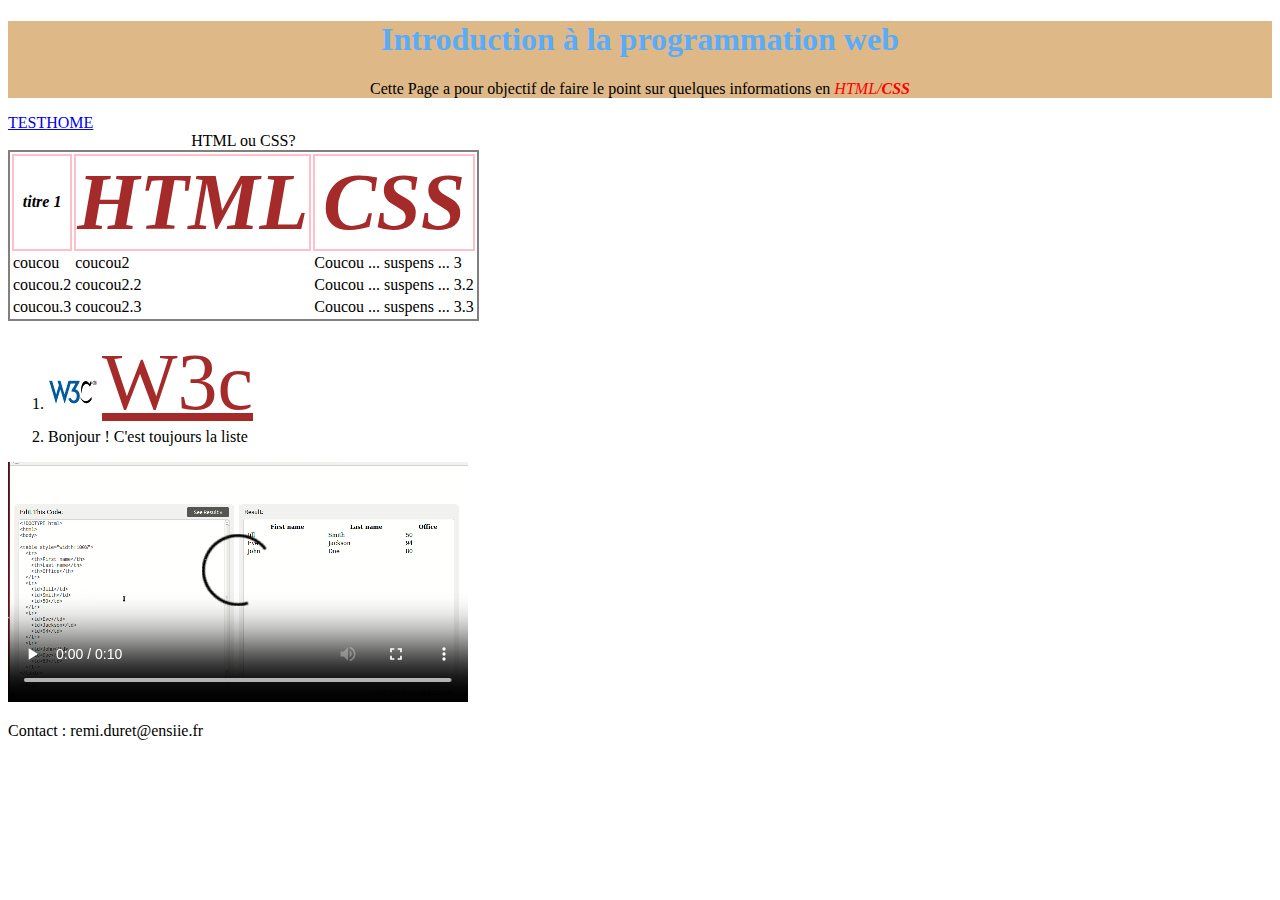
<file: TP1/index.html>
<!DOCTYPE html>
<html>
    <head>
        <meta charset="utf-8"/>
        <title>Programmation web ENSIIE</title>
        <link rel="stylesheet" href="style.css">
    </head>
    <body>
        <header>
            <h1>Introduction à la programmation web</h1>
            <p>Cette Page a pour objectif de faire le point sur quelques informations en <i>HTML/<b>CSS</b></i></p>
        </header>
        <nav>
            <a href="page_test.html">TEST</a>
            <a href="index.html">HOME</a>
        </nav>
        <section>
            <article>
                <table>
                    <caption>HTML ou CSS?</caption>
                    <tr>
                        <th>titre 1</th>
                        <th class="sigle">HTML</th>
                        <th class="sigle">CSS</th>
                    </tr>
                    <tr>
                        <td>coucou</td>
                        <td>coucou2</td>
                        <td>Coucou ... suspens ... 3</td>
                    </tr>
                    <tr>
                        <td>coucou.2</td>
                        <td>coucou2.2</td>
                        <td>Coucou ... suspens ... 3.2</td>
                    </tr>
                    <tr>
                        <td>coucou.3</td>
                        <td>coucou2.3</td>
                        <td>Coucou ... suspens ... 3.3</td>
                    </tr>
                </table>
            </article>
        </section>
        <aside>
            <ol>
                <li>
                    <img src="w3c.png" alt="logo de w3c"/>
                    <a href="https://www.w3schools.com/html/tryit.asp?filename=tryhtml_default" class="sigle">W3c</a>
                </li>
                <li>Bonjour ! C'est toujours la liste</li>
            </ol>
        </aside>
        <footer>
            <video width="320" height="240" controls>
                <source src="w3schools_tab_example.mp4" type="video/mp4">
                <source src="w3schools_tab_example.ogv" type="video/ogg">
                Your browser does not support the video tag.
            </video>
            <p>Contact : remi.duret@ensiie.fr</p>
        </footer>
    </body>
</html>
</file>
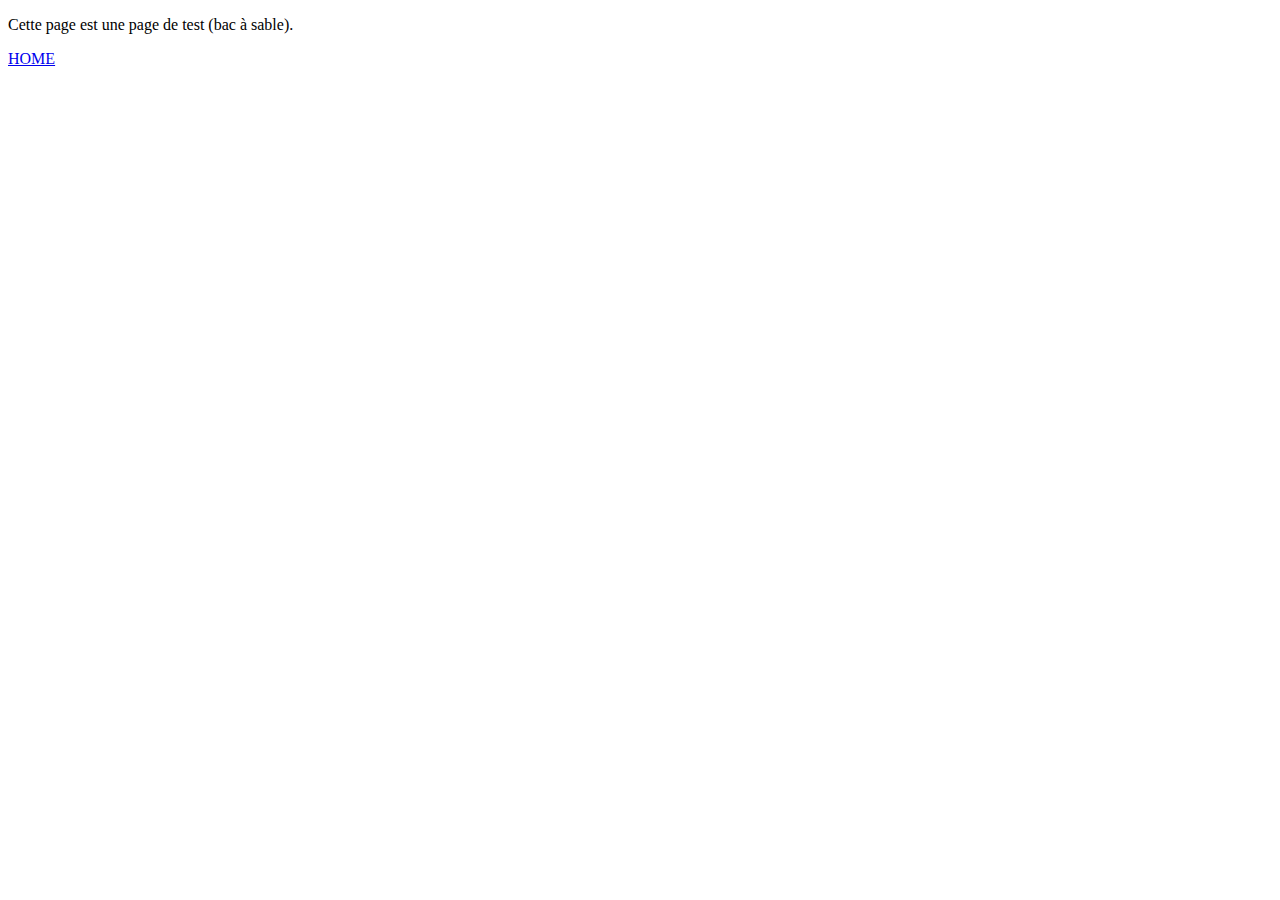
<file: TP1/page_test.html>
<!DOCTYPE html>
<html>
    <head>
        <meta charset="utf-8"/>
        <title>Programmation web ENSIIE</title>
    </head>
    <body>
        <p>Cette page est une page de test (bac à sable).</p>
        <a href="index.html">HOME</a>
    </body>
</html>
</file>
<file: TP1/style.css>
h1 {
    color: #58acfa;
}
i {
    color: red;
}
a:hover {
    color: cyan;
}
table {
    border:2px solid grey;
}
.sigle {
    font-size: 5em;
    color: brown;
}
th {
    font-style: oblique;
    border: solid pink 2px;
}
video {
    height: 360;
    width: auto;
}
header {
    text-align: center;
    background-color: burlywood;
}
nav {
    display: flex;
}
</file>
